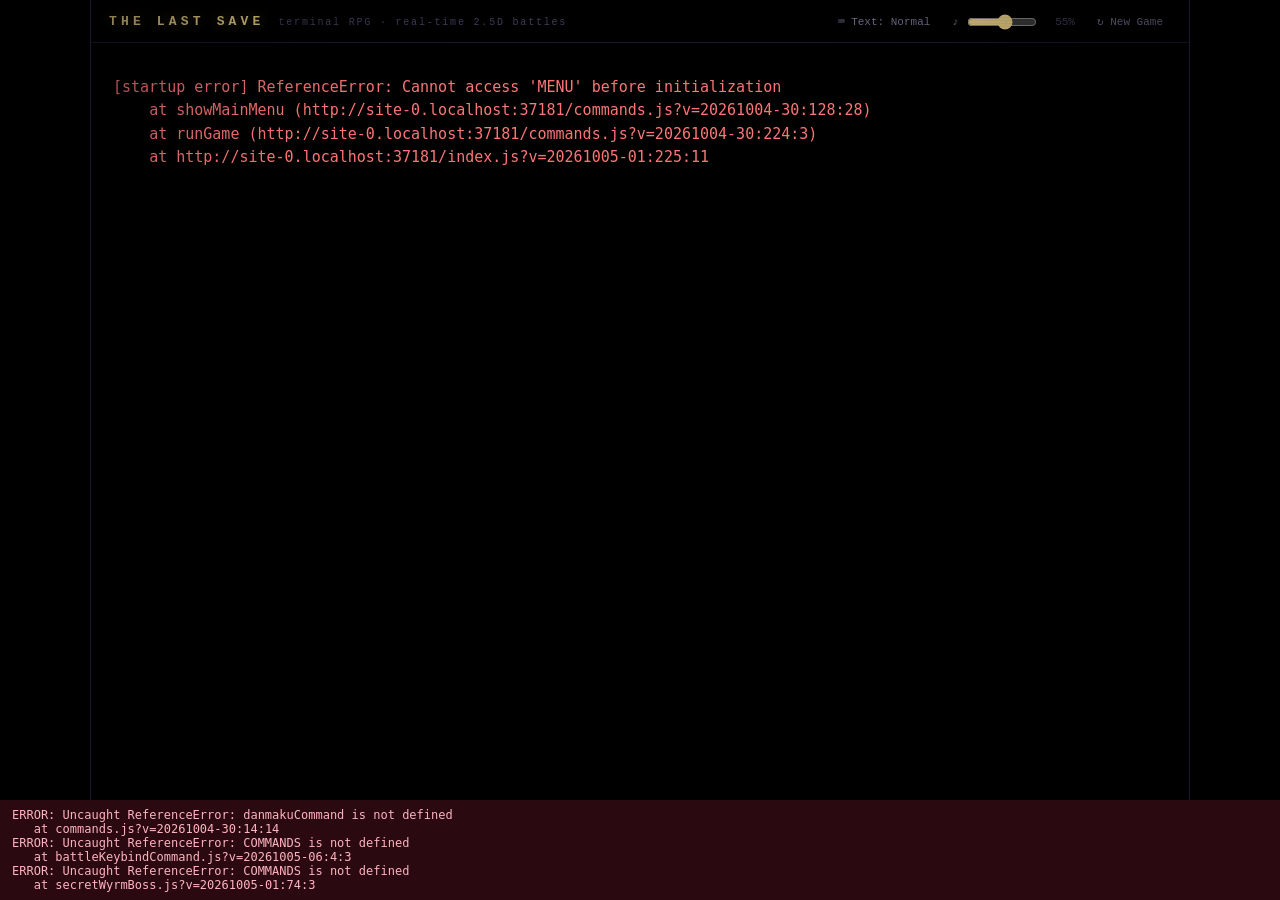
<file: index.html>
<!doctype html><html lang="en"><head><meta charset="utf-8"/><meta name="viewport" content="width=device-width,initial-scale=1,viewport-fit=cover"/><meta name="theme-color" content="#05050a"/><title>THE LAST SAVE</title><link rel="icon" href="icon-image.png"/><link rel="stylesheet" href="styles.css?v=20261004-35"/><script src="errorlog.js?v=20261005-01"></script></head><body><div class="terminal"><div class="terminal-corruption" aria-hidden="true"></div><header class="bar"><div class="brand-copy"><div class="title">THE LAST SAVE</div><div class="edition">terminal RPG · real-time 2.5D battles</div></div><nav class="toolbar" aria-label="Game settings"><button id="speedToggle" type="button">⌨️ Text: Normal</button><label class="music-volume" title="Music volume"><span aria-hidden="true">♪</span><input id="musicVolume" type="range" min="0" max="100" step="1" value="55" aria-label="Music volume"/><output id="musicVolumeValue" for="musicVolume">55%</output></label><button id="newGame" type="button">↻ New Game</button></nav></header><main id="screen" tabindex="0" aria-label="Game output"><noscript>THE LAST SAVE needs JavaScript to run.</noscript></main><div class="combo-timer" id="comboTimer" hidden role="timer" aria-live="off"><span id="comboTimerLabel"></span></div><div class="input-row"><span class="prompt">&gt;&gt;&gt;</span><input id="command" autocomplete="off" spellcheck="false" autofocus placeholder="Type a game command..." aria-label="Enter a game command"/></div><footer class="terminal-footer"><button class="footer-settings" id="settingsButton" type="button" aria-label="Open game settings" title="Open game settings">⚙️ Settings</button><div class="footer-meta"><div class="help">↵ Enter confirms · ↑/↓ select listed choices</div><div class="version" id="gameVersion">THE LAST SAVE</div></div></footer></div><script src="items.js?v=20261004-30"></script><script src="projectileTuning.js?v=20261005-04"></script><script src="scenes.js?v=20261004-34"></script><script src="monsters.js?v=20261004-34"></script><script src="dialogue.js?v=20261004-30"></script><script src="helpers.js?v=20261004-31"></script><script src="playerGear.js?v=20261004-30"></script><script src="crafting.js?v=20261004-30"></script><script src="combat.js?v=20261005-01"></script><script src="story.js?v=20261004-30"></script><script src="saves.js?v=20261004-30"></script><script src="rpgSystems.js?v=20261004-30"></script><script src="commands.js?v=20261004-30"></script><script src="battleControls.js?v=20261005-07"></script><script src="BattleSkillControls.js?v=20261005-04"></script><script src="battleKeybindCommand.js?v=20261005-06"></script><script src="effects.js?v=20261004-34"></script><script src="typewriter.js?v=20261004-30"></script><script src="index.js?v=20261005-01"></script><script src="admin.js?v=20261004-30"></script><script src="secretWyrmBoss.js?v=20261005-01"></script><script src="touhouAttackPatterns.js?v=20261005-02"></script><script src="calamityAccessories.js?v=20261005-01"></script><script src="battle25d.js?v=20261005-07"></script><script src="enemyBattleAI.js?v=20261005-03"></script><script src="battleDefense.js?v=20261005-01"></script><script src="battleRegen.js?v=20261005-01"></script><script src="battleMobility.js?v=20261005-02"></script><script src="battleFullControls.js?v=20261005-01"></script><script src="homingProjectileBehavior.js?v=20261005-01"></script><script src="swingProjectiles.js?v=20261005-05"></script><script src="skillProjectiles.js?v=20261005-01"></script></body></html>
</file>
<file: styles.css>
/* =====================================================================
   THE LAST SAVE: plain terminal, cosmic-dread palette
   Void black, pale divine gold, crimson for harm, violet for the beyond.
   No window chrome: just a header line, the text, a prompt, a footer.
   ===================================================================== */

:root {
  color-scheme: dark;

  --void: #000;
  --void-2: #000;
  --line: #1c1730;

  --text: #cdc6dc;
  --text-strong: #f1ecfa;
  --muted: #7a7191;
  --faint: #463f5c;

  --gold: #e9cf86;      /* divine light */
  --gold-hot: #fff1c4;
  --crimson: #d4364f;   /* harm, danger */
  --crimson-hot: #ff6b7e;
  --violet: #a37cff;    /* the beyond */
  --green: #7ee0b0;
  --blue: #7fb6ff;
  --cyan: #8ff0e4;
  --ember: #ff9a5c;

  --mono: ui-monospace, "Cascadia Code", "JetBrains Mono", "SF Mono", "Fira Code", Consolas, "Liberation Mono", "Courier New", monospace;
}

* { box-sizing: border-box; }
html, body { margin: 0; height: 100%; background: #000; }

body {
  font-family: var(--mono);
  color: var(--text);
  background: #000;
}

/* ---------- the terminal fills the window ---------- */

.terminal {
  position: relative;
  display: flex;
  flex-direction: column;
  width: min(1100px, 100%);
  height: 100vh;
  height: 100dvh;
  margin: 0 auto;
  overflow: hidden;
  background: #000;
  border-left: 1px solid var(--line);
  border-right: 1px solid var(--line);
}

/* a few distant stars; barely there */
.terminal::before { display: none; }


/* faint scanlines + dark corners */
.terminal::after {
  content: "";
  position: absolute;
  inset: 0;
  z-index: 4;
  pointer-events: none;
  background:
    repeating-linear-gradient(to bottom, transparent 0 2px, #00000014 3px),
    radial-gradient(ellipse at center, transparent 65%, #00000070 100%);
}

.terminal > * { position: relative; z-index: 1; }
.terminal > .terminal-corruption { position: absolute; z-index: 8; }

/* ---------- header: one quiet line ---------- */

.bar {
  flex: 0 0 auto;
  display: flex;
  align-items: baseline;
  gap: 16px;
  padding: 12px 18px 10px;
  border-bottom: 1px solid var(--line);
  background: #000;
}
.brand-copy { display: flex; align-items: baseline; gap: 14px; min-width: 0; }
.title {
  margin: 0;
  font-size: 13px;
  font-weight: 700;
  letter-spacing: 0.32em;
  color: var(--gold);
  text-shadow: 0 0 14px #e9cf8666;
  white-space: nowrap;
}
.edition { font-size: 10px; letter-spacing: 0.18em; color: var(--faint); white-space: nowrap; }

.toolbar { display: flex; align-items: baseline; gap: 6px; margin-left: auto; }

button {
  font: inherit;
  font-size: 11px;
  cursor: pointer;
  color: var(--muted);
  background: transparent;
  border: 0;
  border-bottom: 1px solid transparent;
  border-radius: 0;
  padding: 3px 8px;
  transition: color 0.15s ease, border-color 0.15s ease, text-shadow 0.15s ease;
}
button:hover:not(:disabled) {
  color: var(--gold-hot);
  border-bottom-color: var(--gold);
  text-shadow: 0 0 10px #e9cf8688;
}
button:focus-visible { outline: 1px solid var(--gold); outline-offset: 2px; }

.music-volume { display: flex; align-items: center; gap: 6px; padding: 0 8px; font-size: 11px; color: var(--muted); white-space: nowrap; }
#musicVolume { width: 70px; cursor: pointer; accent-color: var(--gold); }
#musicVolumeValue { width: 30px; text-align: right; color: var(--faint); }

/* ---------- game text ---------- */

#screen {
  flex: 1;
  min-height: 0;
  overflow: auto;
  padding: 18px 22px;
  font-size: 15px;
  line-height: 1.55;
  white-space: pre-wrap;
  overflow-wrap: anywhere;
  cursor: text;
  color: var(--text);
  scrollbar-width: thin;
  scrollbar-color: #3a3057 transparent;
}
#screen:focus { outline: none; }
#screen::-webkit-scrollbar { width: 8px; }
#screen::-webkit-scrollbar-thumb { background: #2a2342; border-radius: 4px; }
#screen::-webkit-scrollbar-thumb:hover { background: #473a72; }
#screen ::selection { background: #a37cff44; color: var(--text-strong); }

/* ---------- prompt ---------- */

.input-row {
  flex: 0 0 auto;
  display: flex;
  align-items: center;
  gap: 10px;
  padding: 10px 22px;
  border-top: 1px solid var(--line);
  background: #000;
}
.prompt { user-select: none; font-weight: 700; color: var(--gold); text-shadow: 0 0 10px #e9cf8688; }
#command {
  flex: 1;
  min-width: 0;
  padding: 4px 0;
  font: inherit;
  font-size: 15px;
  color: var(--text-strong);
  caret-color: var(--gold);
  background: transparent;
  border: 0;
  outline: 0;
}
#command::placeholder { color: var(--faint); }

/* ---------- combo timer ---------- */

.combo-timer {
  flex: 0 0 auto;
  padding: 5px 22px;
  font-size: 0.96em;
  font-weight: 700;
  color: var(--gold);
  border-top: 1px solid var(--line);
  border-left: 2px solid var(--gold);
  background: linear-gradient(90deg, #e9cf8618, transparent 70%);
}
.combo-timer[hidden] { display: none; }
.combo-bar-fill { color: var(--gold-hot); text-shadow: 0 0 8px #e9cf8699; }
.combo-bar-empty { color: #3d3552; }
.combo-timer.urgent { color: var(--crimson-hot); border-left-color: var(--crimson); background: linear-gradient(90deg, #d4364f22, transparent 70%); animation: pulse 0.5s ease-in-out infinite; }
.combo-timer.urgent .combo-bar-fill { color: var(--crimson-hot); text-shadow: 0 0 8px #d4364f99; }

/* ---------- footer ---------- */

.terminal-footer {
  flex: 0 0 auto;
  display: flex;
  align-items: baseline;
  gap: 14px;
  padding: 6px 18px 8px;
  border-top: 1px solid var(--line);
  background: #000;
}
.footer-settings { padding: 2px 8px; font-size: 11px; white-space: nowrap; color: var(--muted); }
.footer-settings.is-loading { color: var(--gold); }
.footer-settings.is-loading::before { content: "…"; margin-right: 4px; animation: pulse 0.9s ease-in-out infinite; }
.footer-settings.is-unavailable { color: var(--crimson-hot); }
.footer-settings:disabled { cursor: wait; }
.footer-meta { flex: 1; min-width: 0; display: flex; align-items: baseline; justify-content: space-between; gap: 14px; }
.help, .version { padding: 0; font-size: 10px; white-space: nowrap; color: var(--faint); }
.version { letter-spacing: 0.14em; }

/* ---------- colours for what the game prints ---------- */

.line { animation: line-in 0.22s ease-out both; }
@keyframes line-in { from { opacity: 0; } to { opacity: 1; } }

.fx-hurt   { color: var(--crimson-hot); font-weight: 700; }
.fx-hit    { color: var(--gold); }
.fx-crit   { color: var(--gold-hot); font-weight: 800; text-shadow: 0 0 12px #e9cf86bb; }
.fx-parry  { color: var(--blue); font-weight: 700; }
.fx-dodge  { color: var(--cyan); }
.fx-heal   { color: var(--green); }
.fx-status { color: var(--violet); }
.fx-loot   { color: var(--gold); }
.fx-dim    { color: var(--faint); }
.fx-can    { color: var(--green); }
.fx-cant   { color: #a8566a; }
.fx-turn-player { color: var(--gold);        font-weight: 800; letter-spacing: 0.06em; }
.fx-turn-enemy  { color: var(--crimson-hot); font-weight: 800; letter-spacing: 0.06em; }

/* big moments: a thin rule on the left, nothing more */
.fx-chapter, .fx-levelup, .fx-win, .fx-lose, .fx-encounter {
  display: block;
  margin: 8px 0;
  padding: 2px 0 2px 12px;
  font-weight: 800;
  border-left: 2px solid currentColor;
}
.fx-chapter   { color: var(--violet);  letter-spacing: 0.08em; text-shadow: 0 0 16px #a37cff88; }
.fx-levelup   { color: var(--gold-hot); text-shadow: 0 0 14px #e9cf86aa; }
.fx-win       { color: var(--gold);     text-shadow: 0 0 12px #e9cf8688; }
.fx-lose      { color: var(--crimson);  text-shadow: 0 0 14px #d4364f88; }
.fx-encounter { color: var(--ember); }

.fx-warning { color: var(--ember); font-weight: 800; animation: line-in 0.22s ease-out both, pulse 0.7s ease-in-out 3; }
.fx-glitch  { color: var(--cyan); animation: line-in 0.22s ease-out both, glitch 0.5s steps(2) 2; }

.fx-intent-head { color: var(--crimson-hot); font-weight: 800; letter-spacing: 0.16em; }
.fx-intent-main { color: #ffd3c4; font-weight: 700; }

.fx-reward-feed {
  display: block;
  margin: 1px 0;
  padding: 1px 0 1px 10px;
  font-size: 0.96em;
  font-weight: 600;
  text-align: left;
  border-left: 2px solid #6b5d34;
}
.reward-coin  { color: #b4e394; }
.reward-xp    { color: var(--gold); }
.reward-item  { color: #cdb1ee; }
.reward-combo { color: var(--ember); }

/* HP / energy bars */
.bar-good   { color: #6fe0a6; }
.bar-warn   { color: var(--gold); }
.bar-low    { color: var(--crimson-hot); text-shadow: 0 0 8px #d4364f77; }
.bar-energy { color: var(--violet); text-shadow: 0 0 8px #a37cff55; }
.bar-empty  { color: #2b2540; }

@keyframes pulse { 50% { opacity: 0.45; } }
@keyframes glitch {
  0%   { text-shadow: 2px 0 #ff2e63, -2px 0 #08d9d6; transform: translateX(-2px); }
  50%  { text-shadow: -2px 0 #ff2e63, 2px 0 #08d9d6; transform: translateX(2px); }
  100% { text-shadow: none; transform: none; }
}

/* ---------- screen shake, flash, floating numbers (effects.js) ---------- */

.shake        { animation: shake 0.25s linear; }
.shake-strong { animation: shake 0.45s linear; }
@keyframes shake {
  0%, 100% { transform: translate(0, 0); }
  20% { transform: translate(-6px, 2px); }
  40% { transform: translate(5px, -3px); }
  60% { transform: translate(-4px, 3px); }
  80% { transform: translate(3px, -2px); }
}
.fx-flash { position: absolute; inset: 0; pointer-events: none; opacity: 0; z-index: 5; }
.fx-flash.on { animation: flash 0.45s ease-out; }
@keyframes flash { 0% { opacity: 1; } 100% { opacity: 0; } }

.fx-float { position: absolute; z-index: 6; pointer-events: none; font-size: 26px; font-weight: 800; animation: float-up 0.82s ease-out forwards; }
.fx-float.hurt { color: var(--crimson-hot); text-shadow: 0 0 12px #a00000, 0 2px 0 #000; }
.fx-float.hit  { color: var(--gold); text-shadow: 0 0 10px #6a4a00, 0 2px 0 #000; }
.fx-float.crit { color: var(--gold-hot); font-size: 42px; text-shadow: 0 0 18px #e9cf86, 0 2px 0 #000; }
@keyframes float-up {
  0%   { opacity: 0; transform: translateY(10px) scale(0.7); }
  15%  { opacity: 1; transform: translateY(0) scale(1.15); }
  100% { opacity: 0; transform: translateY(-60px) scale(1); }
}

/* ---------- accessibility options (set by the settings menu) ---------- */

body.access-large #screen,
body.access-large #command { font-size: 19px; line-height: 1.6; }
body.access-spacing #screen { line-height: 1.85; letter-spacing: 0.025em; }
body.access-reduced-flash .terminal::after { opacity: 0.5; }
body.access-reduced-flash .fx-glitch { animation: none !important; text-shadow: none !important; }
body.access-reduced-flash .fx-flash { display: none !important; }
body.access-reduced-flash .shake,
body.access-reduced-flash .shake-strong { animation: none !important; }
body.access-reduced-flash .boss-attack-scene,
body.access-reduced-flash .boss-attack-scene * { animation: none !important; }
body.access-reduced-flash .boss-attack-scene::before { opacity: 0.72; }
body.access-reduced-flash .fx-intent-head,
body.access-reduced-flash .boss-attack-mark { text-shadow: none !important; }
body.access-reduced-motion *,
body.access-reduced-motion *::before,
body.access-reduced-motion *::after {
  animation-duration: 0.01ms !important;
  animation-iteration-count: 1 !important;
  scroll-behavior: auto !important;
  transition-duration: 0.01ms !important;
}
@media (prefers-reduced-motion: reduce) {
  .line, .shake, .shake-strong, .fx-warning, .fx-glitch, .combo-timer.urgent { animation: none; }
  .footer-settings.is-loading::before { animation: none; }
}

/* ---------- small screens ---------- */

@media (max-width: 700px) {
  .terminal { border: 0; }
  .bar { flex-wrap: wrap; gap: 4px 10px; padding: 9px 12px 7px; }
  .edition { display: none; }
  .toolbar { gap: 2px; }
  button { padding: 3px 6px; font-size: 10px; }
  #musicVolume { width: 54px; }
  #musicVolumeValue { display: none; }
  #screen { padding: 12px 14px; font-size: 13.5px; }
  .input-row { padding: 8px 14px; }
  .terminal-footer { flex-wrap: wrap; gap: 2px 8px; padding: 5px 12px 7px; }
  .footer-meta { flex-direction: column; align-items: flex-end; gap: 1px; }
  .help, .version { font-size: 9px; }
}

/* =====================================================================
   Effect scenes triggered by effects.js (boss attacks, reality cut,
   corruption). Unchanged from the original.
   ===================================================================== */

  .terminal-corruption {
    position: absolute;
    inset: 0;
    z-index: 8;
    overflow: hidden;
    pointer-events: none;
    opacity: 0;
  }
  .terminal-corruption::before,
  .terminal-corruption::after {
    content: "";
    position: absolute;
    inset: 0;
    opacity: 0;
  }
  .terminal.terminal-corrupted.corrupt-glitch { animation: terminal-jitter 0.11s steps(2) 7; }
  .terminal.terminal-corrupted.corrupt-glitch #screen { text-shadow: 1px 0 #aaa, -1px 0 #555; }
  .terminal-corrupted.corrupt-glitch .terminal-corruption { opacity: 1; }
  .corrupt-glitch .terminal-corruption::before {
    opacity: 0.18;
    background: repeating-linear-gradient(to bottom, transparent 0 5px, #eee 6px, transparent 7px 11px);
    animation: scan-static 0.16s steps(3) infinite;
  }
  .terminal.terminal-corrupted.corrupt-fracture { animation: terminal-jitter 0.14s steps(2) 5; }
  .corrupt-fracture .terminal-corruption { opacity: 1; }
  .corrupt-fracture .terminal-corruption::before {
    opacity: 0.62;
    background:
      linear-gradient(112deg, transparent 0 48%, #eee 48.15%, transparent 48.45%),
      linear-gradient(72deg, transparent 0 52%, #aaa 52.12%, transparent 52.35%),
      linear-gradient(152deg, transparent 0 43%, #888 43.1%, transparent 43.35%);
    clip-path: polygon(0 0, 100% 0, 100% 100%, 0 100%);
  }
  .corrupt-fracture .terminal-corruption::after {
    opacity: 0.38;
    background: linear-gradient(28deg, transparent 0 66%, #eee 66.1%, transparent 66.35%);
  }
  .terminal.terminal-corrupted.corrupt-tear { animation: terminal-jitter 0.09s steps(2) 9; }
  .corrupt-tear .terminal-corruption { opacity: 1; }
  .corrupt-tear .terminal-corruption::before {
    opacity: 0.22;
    background: repeating-linear-gradient(to bottom, transparent 0 35px, #ddd 36px 38px, transparent 39px 61px);
    animation: tear-shift 0.32s steps(2) 8;
  }
  .corrupt-tear #screen { animation: text-slip 0.22s steps(2) 7; }
  @keyframes terminal-jitter {
    0%, 100% { transform: translate(0); }
    25% { transform: translate(2px, -1px); }
    50% { transform: translate(-2px, 1px); }
    75% { transform: translate(1px, 1px); }
  }
  @keyframes scan-static {
    50% { transform: translateY(3px); }
  }
  @keyframes tear-shift {
    50% { transform: translateX(9px) skewY(-1deg); }
  }
  @keyframes text-slip {
    50% { transform: translateX(5px); clip-path: inset(35% 0 38%); }
  }
  @media (prefers-reduced-motion: reduce) {
    .terminal.terminal-corrupted, .corrupt-glitch .terminal-corruption::before,
    .corrupt-tear .terminal-corruption::before, .corrupt-tear #screen { animation: none; }
  }

  /* The Last Save opens a brief, original terminal split and void effect. */
  .last-save-cut {
    position: absolute;
    inset: 0;
    z-index: 12;
    overflow: hidden;
    pointer-events: none;
    background: #000;
    animation: last-save-cut-fade 2600ms ease-in forwards;
  }
  .last-save-cut .cut-half {
    position: absolute;
    top: 0;
    width: 50.5%;
    height: 100%;
    background: linear-gradient(90deg, #050505, #111 94%, #050505);
    box-shadow: 0 0 24px #b8c8ff55;
    will-change: transform;
  }
  .last-save-cut .cut-half-left {
    left: 0;
    border-right: 1px solid #c9d5ff;
    animation: last-save-left-open 2600ms cubic-bezier(.7, 0, .2, 1) forwards;
  }
  .last-save-cut .cut-half-right {
    right: 0;
    border-left: 1px solid #c9d5ff;
    animation: last-save-right-open 2600ms cubic-bezier(.7, 0, .2, 1) forwards;
  }
  .last-save-cut .cut-seam {
    position: absolute;
    z-index: 2;
    left: 50%;
    top: 0;
    width: 2px;
    height: 100%;
    background: #f4f6ff;
    box-shadow: 0 0 8px 2px #c2d2ff, 0 0 28px 6px #8ca6ff;
    transform: scaleY(0);
    transform-origin: center;
    animation: last-save-seam 700ms steps(2, end) forwards;
  }
  .last-save-cut .cut-void {
    position: absolute;
    z-index: 3;
    left: 50%;
    top: 50%;
    width: clamp(110px, 24vw, 300px);
    height: clamp(90px, 34vh, 260px);
    background: #000;
    border: 1px solid #68708a;
    box-shadow: 0 0 0 2px #000, 0 0 24px #8a9ed844;
    transform: translate(-50%, -50%) scale(.08);
    opacity: 0;
    animation: last-save-void 2600ms cubic-bezier(.16, .8, .28, 1) forwards;
  }
  .last-save-cut .cut-hash-field {
    position: absolute;
    z-index: 4;
    inset: 0;
    color: #e7e9f2;
    text-shadow: 0 0 7px #c3d2ff;
    font: 700 clamp(13px, 2vw, 24px)/1 Consolas, "Courier New", monospace;
  }
  .last-save-cut .cut-glyph {
    position: absolute;
    opacity: 0;
    animation: last-save-glyph 900ms steps(2, end) var(--glyph-delay, 0ms) 2;
  }
  @keyframes last-save-cut-fade {
    0%, 72% { opacity: 1; }
    100% { opacity: 0; visibility: hidden; }
  }
  @keyframes last-save-left-open {
    0%, 24% { transform: translateX(0); }
    44% { transform: translate(-3%, -1%); }
    70%, 100% { transform: translate(-112%, -2%); }
  }
  @keyframes last-save-right-open {
    0%, 24% { transform: translateX(0); }
    44% { transform: translate(3%, 1%); }
    70%, 100% { transform: translate(112%, 2%); }
  }
  @keyframes last-save-seam {
    0% { transform: scaleY(0); opacity: 0; }
    20% { transform: scaleY(1); opacity: 1; }
    70%, 100% { transform: scaleY(1); opacity: 0; }
  }
  @keyframes last-save-void {
    0%, 24% { opacity: 0; transform: translate(-50%, -50%) scale(.08); }
    42% { opacity: 1; transform: translate(-50%, -50%) scale(1.04); }
    58%, 78% { opacity: 1; transform: translate(-50%, -50%) scale(1); }
    100% { opacity: 0; transform: translate(-50%, -50%) scale(.96); }
  }
  @keyframes last-save-glyph {
    0% { opacity: 0; transform: translate(0, -12px) skewX(-18deg); }
    18%, 65% { opacity: .92; }
    100% { opacity: 0; transform: translate(var(--glyph-drift, 8px), 34px) skewX(12deg); }
  }
  @media (prefers-reduced-motion: reduce) {
    .last-save-cut, .last-save-cut .cut-half-left, .last-save-cut .cut-half-right,
    .last-save-cut .cut-seam, .last-save-cut .cut-void, .last-save-cut .cut-glyph {
      animation: none !important;
    }
    .last-save-cut { opacity: 1; }
    .last-save-cut .cut-seam { transform: scaleY(1); }
    .last-save-cut .cut-void { opacity: 1; transform: translate(-50%, -50%) scale(1); }
    .last-save-cut .cut-glyph { opacity: .7; }
  }
  /* Original boss signature-attack cutscenes. */
  .boss-attack-scene{position:absolute;inset:0;z-index:14;overflow:hidden;pointer-events:none;background:#020307ef;isolation:isolate}
  .boss-attack-scene::before{content:"";position:absolute;inset:0;background:radial-gradient(ellipse at center,#28334a55,#020307 72%);animation:attack-scene-flash 2.25s ease-out both}
  .boss-attack-mark{position:absolute;display:grid;place-items:center;color:#f2f5ff;text-shadow:0 0 10px currentColor,0 0 26px currentColor;font-weight:900;line-height:1;user-select:none;will-change:transform,opacity}
  .attack-logo-fall .boss-attack-mark{width:30%;min-height:17%;padding:8px;border:1px solid #e5e9ff9c;background:linear-gradient(145deg,#121722f5,#050609f5);box-shadow:0 0 18px #c8d3ff66,inset 0 0 16px #fff2;color:#f4f5ff;font-size:clamp(10px,1.6vw,18px);letter-spacing:.08em;text-align:center;animation:boss-logo-fall 2250ms cubic-bezier(.5,0,.8,.5) var(--attack-delay,0ms) both}
  .attack-crown-shards .boss-attack-mark{color:#ffd36a;font-size:clamp(22px,6vw,72px);animation:attack-shard-fall 1800ms ease-in var(--attack-delay,0ms) both}
  .attack-moon-pounce .boss-attack-mark{color:#b7d8ff;font-size:clamp(34px,10vw,110px);animation:attack-swipe 1450ms cubic-bezier(.2,.7,.3,1) var(--attack-delay,0ms) both}
  .attack-core-eruption .boss-attack-mark{color:#ff9a58;font-size:clamp(18px,4vw,48px);animation:attack-erupt 1900ms ease-out var(--attack-delay,0ms) both}
  .attack-whiteout .boss-attack-mark{color:#dff6ff;font-size:clamp(20px,5vw,60px);animation:attack-snowfall 1900ms linear var(--attack-delay,0ms) both}
  .attack-cinder-collapse .boss-attack-mark{color:#ff854d;font-size:clamp(16px,4vw,42px);animation:attack-ember 2100ms ease-in var(--attack-delay,0ms) both}
  .attack-page-storm .boss-attack-mark{color:#ead9ae;font-size:clamp(22px,4vw,48px);animation:attack-page 1900ms ease-in-out var(--attack-delay,0ms) both}
  .attack-redline-slice .boss-attack-mark{left:-10%;width:120%;height:3px;background:#ff3434;box-shadow:0 0 10px #ff3434,0 0 30px #ff2020;animation:attack-redline 1350ms steps(2,end) var(--attack-delay,0ms) both}
  .attack-void-pulse .boss-attack-mark{color:#d8d9e5;font-size:clamp(16px,3vw,34px);animation:attack-void-glyph 1800ms steps(2,end) var(--attack-delay,0ms) both}
  .attack-dragon-flame .boss-attack-mark{color:#ff8b4a;font-size:clamp(18px,4vw,52px);animation:attack-flame-rain 2050ms ease-in var(--attack-delay,0ms) both}
  .attack-ground-rift .boss-attack-mark,.attack-earth-shatter .boss-attack-mark{color:#d6b58a;font-size:clamp(22px,5vw,64px);animation:attack-rift 1850ms ease-out var(--attack-delay,0ms) both}
  .attack-dragon-roar .boss-attack-mark,.attack-ogre-roar .boss-attack-mark{color:#ffd76a;font-size:clamp(14px,3vw,38px);animation:attack-roar 1650ms ease-out var(--attack-delay,0ms) both}
  .attack-wing-storm .boss-attack-mark{color:#d7edff;font-size:clamp(20px,4vw,54px);animation:attack-wing 1650ms cubic-bezier(.2,.7,.3,1) var(--attack-delay,0ms) both}
  .attack-cataclysm .boss-attack-mark,.attack-godfall .boss-attack-mark{color:#fff0a8;font-size:clamp(18px,4vw,54px);animation:attack-cataclysm 2300ms ease-in var(--attack-delay,0ms) both}
  .attack-soul-bolt .boss-attack-mark,.attack-soul-grip .boss-attack-mark,.attack-soul-drain .boss-attack-mark{color:#b8a0ff;font-size:clamp(18px,4vw,50px);animation:attack-soul 1800ms ease-in-out var(--attack-delay,0ms) both}
  .attack-plague-cloud .boss-attack-mark,.attack-corruption-wave .boss-attack-mark{color:#8ce59f;font-size:clamp(14px,3vw,40px);animation:attack-cloud 1950ms ease-out var(--attack-delay,0ms) both}
  .attack-stone-fist .boss-attack-mark{color:#d4c2a6;font-size:clamp(24px,5vw,66px);animation:attack-fist 1600ms cubic-bezier(.2,.9,.2,1) var(--attack-delay,0ms) both}
  .attack-blood-bite .boss-attack-mark{color:#ff6179;font-size:clamp(18px,4vw,48px);animation:attack-blood 1700ms ease-out var(--attack-delay,0ms) both}
  .attack-bat-swarm .boss-attack-mark{color:#b7a4df;font-size:clamp(18px,3vw,42px);animation:attack-swarm 1800ms ease-in-out var(--attack-delay,0ms) both}
  .attack-hellfire .boss-attack-mark{color:#ff754f;font-size:clamp(18px,4vw,50px);animation:attack-flame-rain 2100ms ease-in var(--attack-delay,0ms) both}
  .attack-void-curse .boss-attack-mark,.attack-name-erasure .boss-attack-mark,.attack-missing-texture .boss-attack-mark,.attack-invalid-state .boss-attack-mark,.attack-out-of-bounds .boss-attack-mark{color:#c7c9d8;font-size:clamp(14px,3vw,38px);animation:attack-glitch-fall 1900ms steps(2,end) var(--attack-delay,0ms) both}
  .attack-frenzy .boss-attack-mark,.attack-berserker-swing .boss-attack-mark,.attack-hero-slash .boss-attack-mark{color:#ffe08a;font-size:clamp(20px,5vw,60px);animation:attack-slash-storm 1500ms ease-out var(--attack-delay,0ms) both}
  .attack-royal-decree .boss-attack-mark,.attack-watcher-gaze .boss-attack-mark,.attack-counterfactual .boss-attack-mark,.attack-index-beam .boss-attack-mark,.attack-sealed-vault .boss-attack-mark,.attack-save-pulse .boss-attack-mark{color:#e8dcff;font-size:clamp(14px,3vw,42px);animation:attack-lock 1900ms ease-in-out var(--attack-delay,0ms) both}
  .attack-memory-flash .boss-attack-mark{color:#9fe8ff;font-size:clamp(14px,3vw,40px);animation:attack-memory 1750ms steps(3,end) var(--attack-delay,0ms) both}
  .attack-fourth-wall .boss-attack-mark{color:#8ff0e4;font-size:clamp(12px,2vw,30px);animation:attack-fourth 1950ms steps(2,end) var(--attack-delay,0ms) both}
  .attack-page-erasure .boss-attack-mark,.attack-ink-storm .boss-attack-mark,.attack-author-decree .boss-attack-mark{color:#e7b4ff;font-size:clamp(14px,3vw,42px);animation:attack-page-void 2050ms ease-in-out var(--attack-delay,0ms) both}
  .attack-hero-finale .boss-attack-mark{color:#fff4bf;font-size:clamp(20px,5vw,64px);animation:attack-finale 2100ms cubic-bezier(.2,.9,.2,1) var(--attack-delay,0ms) both}
  @keyframes attack-flame-rain{0%{opacity:0;transform:translate(var(--attack-drift,0),-30vh) scale(.4) rotate(0)}20%{opacity:1}100%{opacity:0;transform:translate(calc(var(--attack-drift,0)*-1),115vh) scale(1.4) rotate(220deg)}}
  @keyframes attack-rift{0%{opacity:0;transform:scaleX(.1) translateY(20vh) rotate(var(--attack-tilt,0deg))}25%,60%{opacity:1;transform:scaleX(1.2) translateY(0) rotate(0)}100%{opacity:0;transform:scaleX(.2) translateY(-15vh) rotate(-10deg)}}
  @keyframes attack-roar{0%{opacity:0;transform:scale(.15)}25%,55%{opacity:1;transform:scale(1.1)}100%{opacity:0;transform:scale(2.4)}}
  @keyframes attack-wing{0%{opacity:0;transform:translate(-85vw,25vh) rotate(-25deg) scale(.6)}25%,55%{opacity:1}100%{opacity:0;transform:translate(95vw,-25vh) rotate(20deg) scale(1.35)}}
  @keyframes attack-cataclysm{0%{opacity:0;transform:translateY(-55vh) scale(.2)}28%{opacity:1}62%{opacity:.9;transform:translateY(5vh) scale(1.15)}100%{opacity:0;transform:translateY(95vh) scale(1.8) rotate(180deg)}}
  @keyframes attack-soul{0%{opacity:0;transform:translate(0,30vh) scale(.2)}25%,55%{opacity:1}100%{opacity:0;transform:translate(calc(var(--attack-drift,20px)*-1),-45vh) scale(1.5)}}
  @keyframes attack-cloud{0%{opacity:0;transform:scale(.2)}30%,65%{opacity:.8}100%{opacity:0;transform:scale(3) translateY(-10vh)}}
  @keyframes attack-fist{0%{opacity:0;transform:translate(0,-50vh) scale(.25) rotate(-20deg)}28%,55%{opacity:1}100%{opacity:0;transform:translate(var(--attack-drift,20px),40vh) scale(1.5) rotate(35deg)}}
  @keyframes attack-blood{0%{opacity:0;transform:translate(50vw,10vh) scale(.2)}25%,55%{opacity:1}100%{opacity:0;transform:translate(-45vw,-10vh) scale(1.3)}}
  @keyframes attack-swarm{0%{opacity:0;transform:translate(-20vw,20vh) scale(.2)}25%{opacity:1}100%{opacity:0;transform:translate(25vw,-25vh) rotate(540deg) scale(1.3)}}
  @keyframes attack-glitch-fall{0%{opacity:0;transform:translateY(-35vh) skewX(15deg) scale(.5)}30%,55%{opacity:.95}100%{opacity:0;transform:translateY(45vh) skewX(-15deg) scale(1.4)}}
  @keyframes attack-slash-storm{0%{opacity:0;transform:translate(-60vw,20vh) rotate(-35deg) scale(.5)}25%,55%{opacity:1}100%{opacity:0;transform:translate(65vw,-20vh) rotate(40deg) scale(1.5)}}
  @keyframes attack-lock{0%{opacity:0;transform:scale(.3) rotate(-8deg)}30%,65%{opacity:.95}100%{opacity:0;transform:scale(1.5) rotate(8deg)}}
  @keyframes attack-memory{0%,100%{opacity:0;transform:translateX(-8px)}30%,60%{opacity:1;transform:translateX(8px)}75%{opacity:.3;transform:translateX(-3px)}}
  @keyframes attack-fourth{0%{opacity:0;transform:translateX(-30vw)}35%,60%{opacity:1}100%{opacity:0;transform:translateX(35vw)}}
  @keyframes attack-page-void{0%{opacity:0;transform:translateY(-55vh) rotate(-35deg) scale(.4)}25%,65%{opacity:.95}100%{opacity:0;transform:translateY(60vh) rotate(40deg) scale(1.5)}}
  @keyframes attack-finale{0%{opacity:0;transform:translateY(-45vh) scale(.4)}25%,60%{opacity:1;transform:scale(1.1)}100%{opacity:0;transform:translateY(55vh) scale(1.7) rotate(45deg)}}
  @keyframes attack-scene-flash{0%{opacity:0}8%,62%{opacity:1}100%{opacity:.12}}
  @keyframes boss-logo-fall{0%,58%{opacity:1;transform:translateY(0) rotate(0) scale(1)}68%{opacity:.95;transform:translateY(8px) rotate(2deg) scale(1.03)}100%{opacity:0;transform:translateY(125vh) rotate(var(--attack-tilt,8deg)) scale(.82)}}
  @keyframes attack-shard-fall{0%{opacity:0;transform:translate(0,-70vh) rotate(0) scale(.5)}22%,50%{opacity:1}100%{opacity:0;transform:translate(var(--attack-drift,30px),120vh) rotate(460deg) scale(1.2)}}
  @keyframes attack-swipe{0%{opacity:0;transform:translate(-90vw,30vh) rotate(-32deg) scale(.55)}25%,55%{opacity:1}100%{opacity:0;transform:translate(100vw,-22vh) rotate(18deg) scale(1.35)}}
  @keyframes attack-erupt{0%{opacity:0;transform:translateY(35vh) scale(.1)}25%,55%{opacity:1}100%{opacity:0;transform:translate(var(--attack-drift,20px),-90vh) scale(1.5) rotate(250deg)}}
  @keyframes attack-snowfall{0%{opacity:0;transform:translate(var(--attack-drift,20px),-15vh) rotate(0)}20%,65%{opacity:.95}100%{opacity:0;transform:translate(calc(var(--attack-drift,20px)*-1),110vh) rotate(300deg)}}
  @keyframes attack-ember{0%{opacity:0;transform:translateY(-70vh) scale(.4)}20%,55%{opacity:1}100%{opacity:0;transform:translate(var(--attack-drift,20px),115vh) scale(1.4) rotate(180deg)}}
  @keyframes attack-page{0%{opacity:0;transform:translate(var(--attack-drift,20px),-80vh) rotate(-90deg)}18%,62%{opacity:.96}100%{opacity:0;transform:translate(calc(var(--attack-drift,20px)*-1),115vh) rotate(240deg)}}
  @keyframes attack-redline{0%{opacity:0;transform:translateX(-20vw) scaleX(.1)}18%,62%{opacity:1;transform:translateX(0) scaleX(1)}100%{opacity:0;transform:translateX(20vw) scaleX(.2)}}
  @keyframes attack-void-glyph{0%{opacity:0;transform:scale(.2) rotate(-30deg)}25%,65%{opacity:.9}100%{opacity:0;transform:translate(var(--attack-drift,20px),20vh) scale(1.6) rotate(90deg)}}
  @media(prefers-reduced-motion:reduce){.boss-attack-scene::before,.boss-attack-mark{animation:none!important}.boss-attack-scene::before{opacity:.72}.boss-attack-mark{opacity:.8}}
</file>
